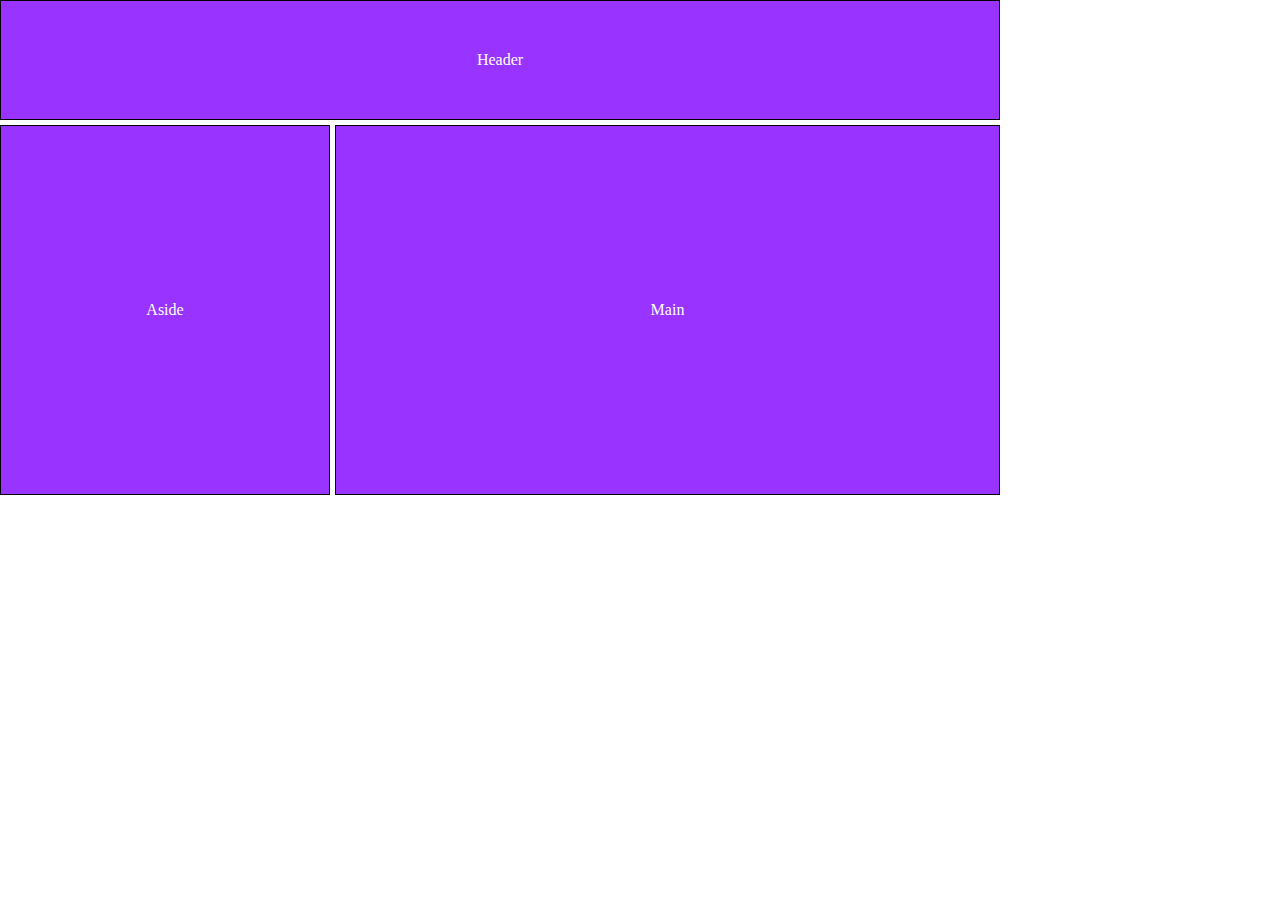
<file: absolute-positioning/index.html>
<!DOCTYPE html>
<html lang="en">
  <head>
    <meta charset="UTF-8" />
    <meta name="viewport" content="width=device-width, initial-scale=1.0" />
    <link rel="stylesheet" href="css/style.css" />
    <title>CSS Grid</title>
  </head>
  <body>
    <div class="grid-container">
      <header class="grid-item header">
        <p>Header</p>
      </header>
      <aside class="grid-item aside">
        <p>Aside</p>
      </aside>
      <main class="grid-item main">
        <p>Main</p>
      </main>
    </div>
  </body>
</html>
</file>
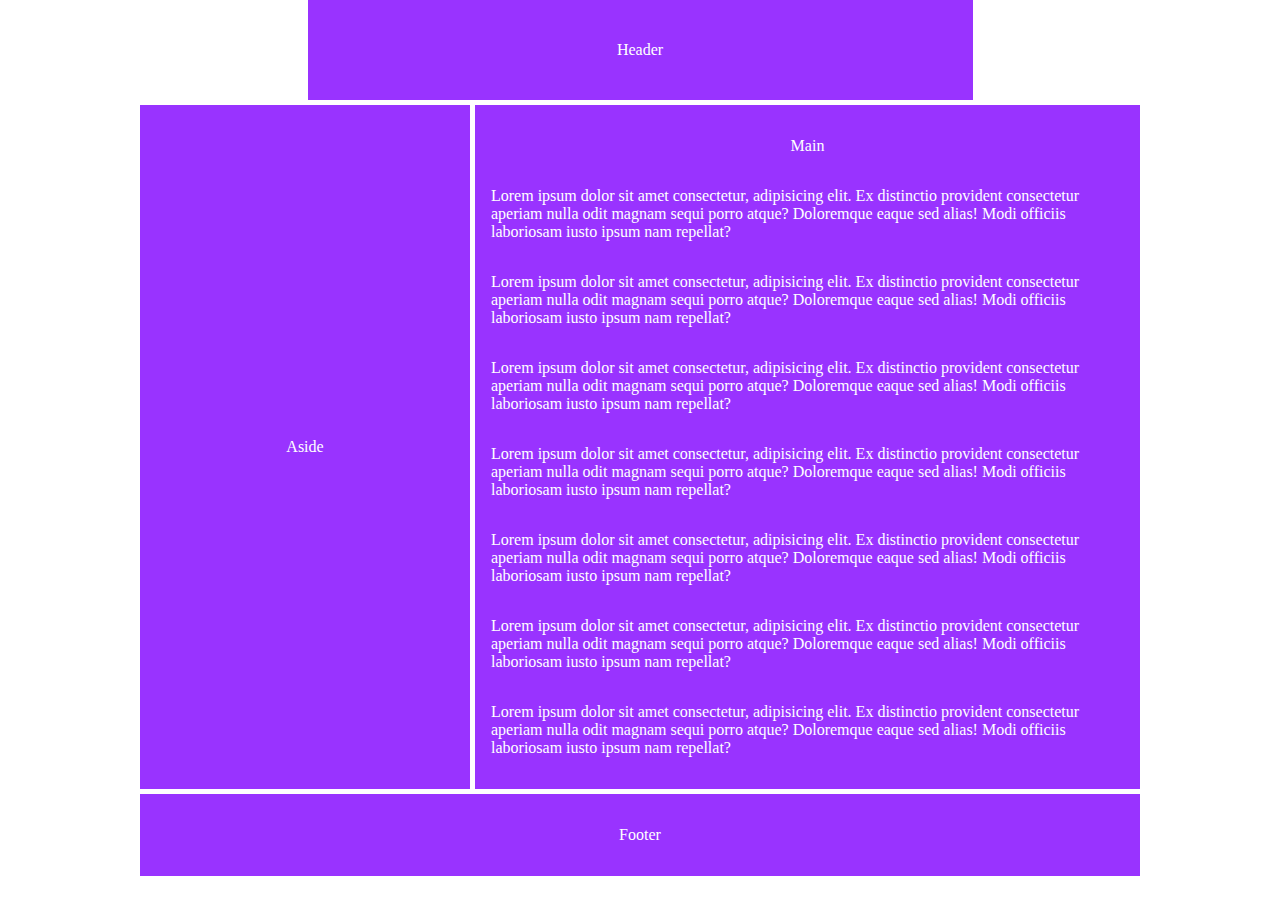
<file: grid-areas/index.html>
<!DOCTYPE html>
<html lang="en">
  <head>
    <meta charset="UTF-8" />
    <meta name="viewport" content="width=device-width, initial-scale=1.0" />
    <link rel="stylesheet" href="css/style.css" />
    <title>CSS Grid</title>
  </head>
  <body>
    <div class="grid-container">
      <header class="grid-item header">
        <p>Header</p>
      </header>
      <aside class="grid-item aside">
        <p>Aside</p>
      </aside>
      <main class="grid-item main">
        <p>Main</p>
        <p>
          Lorem ipsum dolor sit amet consectetur, adipisicing elit. Ex
          distinctio provident consectetur aperiam nulla odit magnam sequi porro
          atque? Doloremque eaque sed alias! Modi officiis laboriosam iusto
          ipsum nam repellat?
        </p>
        <p>
          Lorem ipsum dolor sit amet consectetur, adipisicing elit. Ex
          distinctio provident consectetur aperiam nulla odit magnam sequi porro
          atque? Doloremque eaque sed alias! Modi officiis laboriosam iusto
          ipsum nam repellat?
        </p>
        <p>
          Lorem ipsum dolor sit amet consectetur, adipisicing elit. Ex
          distinctio provident consectetur aperiam nulla odit magnam sequi porro
          atque? Doloremque eaque sed alias! Modi officiis laboriosam iusto
          ipsum nam repellat?
        </p>
        <p>
          Lorem ipsum dolor sit amet consectetur, adipisicing elit. Ex
          distinctio provident consectetur aperiam nulla odit magnam sequi porro
          atque? Doloremque eaque sed alias! Modi officiis laboriosam iusto
          ipsum nam repellat?
        </p>
        <p>
          Lorem ipsum dolor sit amet consectetur, adipisicing elit. Ex
          distinctio provident consectetur aperiam nulla odit magnam sequi porro
          atque? Doloremque eaque sed alias! Modi officiis laboriosam iusto
          ipsum nam repellat?
        </p>
        <p>
          Lorem ipsum dolor sit amet consectetur, adipisicing elit. Ex
          distinctio provident consectetur aperiam nulla odit magnam sequi porro
          atque? Doloremque eaque sed alias! Modi officiis laboriosam iusto
          ipsum nam repellat?
        </p>
        <p>
          Lorem ipsum dolor sit amet consectetur, adipisicing elit. Ex
          distinctio provident consectetur aperiam nulla odit magnam sequi porro
          atque? Doloremque eaque sed alias! Modi officiis laboriosam iusto
          ipsum nam repellat?
        </p>
      </main>
      <footer class="grid-item footer">
        <p>Footer</p>
      </footer>
    </div>
  </body>
</html>
</file>
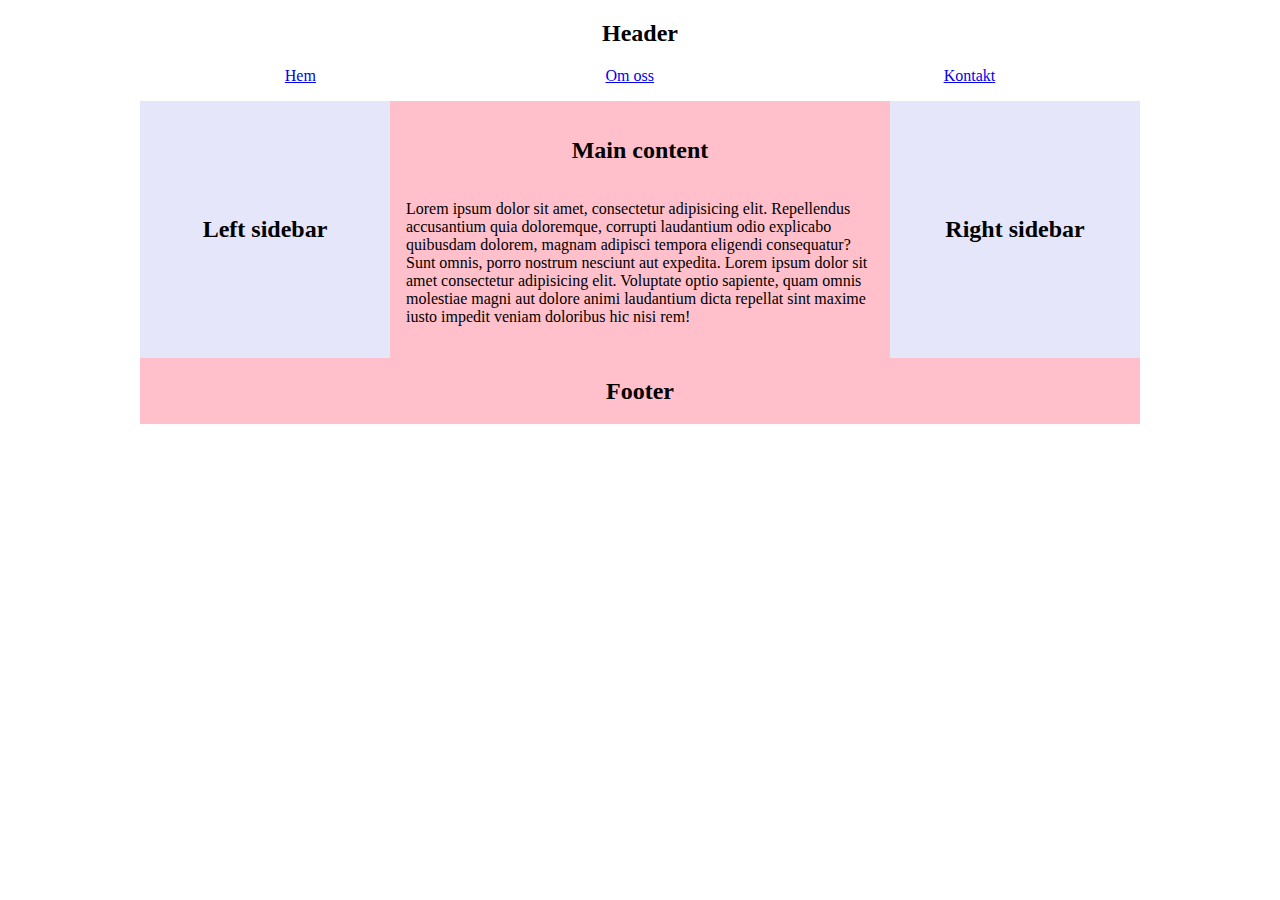
<file: mobile-first-grid/index.html>
<!DOCTYPE html>
<html lang="en">
  <head>
    <meta charset="UTF-8" />
    <meta name="viewport" content="width=device-width, initial-scale=1.0" />
    <link rel="stylesheet" href="css/style.css" />
    <title>CSS Grid</title>
  </head>
  <body>
    <div class="grid-container">
      <header class="header">
        <h2>Header</h2>
        <nav class="header__menu">
          <a href="#">Hem</a>
          <a href="#">Om oss</a>
          <a href="#">Kontakt</a>
        </nav>
      </header>
      <aside class="aside-left">
        <h2>Left sidebar</h2>
      </aside>
      <main class="main-content">
        <h2>Main content</h2>
        <p>
          Lorem ipsum dolor sit amet, consectetur adipisicing elit. Repellendus
          accusantium quia doloremque, corrupti laudantium odio explicabo
          quibusdam dolorem, magnam adipisci tempora eligendi consequatur? Sunt
          omnis, porro nostrum nesciunt aut expedita. Lorem ipsum dolor sit amet
          consectetur adipisicing elit. Voluptate optio sapiente, quam omnis
          molestiae magni aut dolore animi laudantium dicta repellat sint maxime
          iusto impedit veniam doloribus hic nisi rem!
        </p>
      </main>
      <aside class="aside-right">
        <h2>Right sidebar</h2>
      </aside>
      <footer class="footer">
        <h2>Footer</h2>
        <section class="footer__boxes">
          <article class="footer__box"></article>
          <article class="footer__box"></article>
          <article class="footer__box"></article>
          <article class="footer__box"></article>
        </section>
      </footer>
    </div>
  </body>
</html>
</file>
<file: absolute-positioning/css/style.css>
* {
  box-sizing: border-box;
}

body {
  width: 100vw;
  height: 100vh;
  margin: 0;
}

/** fr = fraction en enhet i CSS Grid och innebär att varje kolumn ska vara lika stor baserat på tillgänglig bredd i webbläsaren*/
.grid-container {
  max-width: 1000px;
  display: grid;
  grid-template-columns: repeat(
    6,
    1fr
  ); /** repeat() antal kolumner och storlek */
  grid-template-rows: repeat(4, 120px);
  gap: 5px;
}

.grid-item {
  background-color: #93f;
  color: #fff;
  display: flex;
  justify-content: center;
  align-items: center;
  border: 1px solid #000;
}

.header {
  grid-column: 1 / 7;
}

.aside {
  grid-column: 1 / 3;
  grid-row: 2 / 5;
}

.main {
  grid-column: 3 / 7;
  grid-row: 2 / 5;
}
</file>
<file: grid-areas/css/style.css>
* {
  box-sizing: border-box;
}

body {
  width: 100vw;
  height: 100vh;
  margin: 0;
}

/** fr = fraction en enhet i CSS Grid och innebär att varje kolumn ska vara lika stor baserat på tillgänglig bredd i webbläsaren*/
.grid-container {
  max-width: 1000px;
  display: grid;
  grid-template-columns: repeat(6, 1fr);
  grid-template-rows: 100px auto;
  grid-template-areas:
    ". header header header header ."
    "aside aside main main main main"
    "footer footer footer footer footer footer";
  /** punkt (.) används när man inte vill populera en viss kolumn */
  gap: 5px;
  margin: 0 auto;
}

.grid-item {
  background-color: #93f;
  color: #fff;
  display: flex;
  flex-direction: column;
  justify-content: center;
  align-items: center;
  padding: 1rem;
}

.header {
  grid-area: header;
}

.aside {
  grid-area: aside;
}

.main {
  grid-area: main;
}

.footer {
  grid-area: footer;
}
</file>
<file: mobile-first-grid/css/style.css>
* {
  box-sizing: border-box;
}

body {
  width: 100vw;
  height: 100vh;
  margin: 0;
}

/** fr = fraction en enhet i CSS Grid och innebär att varje kolumn ska vara lika stor baserat på tillgänglig bredd i webbläsaren*/
.grid-container {
  max-width: 1000px;
  display: grid;
  grid-template-columns: 100%;
  grid-auto-rows: auto;
  grid-template-areas:
    "header"
    "asideLeft"
    "main"
    "asideRight"
    "footer";
  margin: 0 auto;
}

.header {
  grid-area: header;
  display: flex;
  flex-direction: column;
  align-items: center;
  margin-bottom: 1rem;
}

.header__menu {
  width: 100%;
  display: flex;
  justify-content: space-around;
}

.aside-left {
  grid-area: asideLeft;
  display: flex;
  justify-content: center;
  align-items: center;
  background-color: lavender;
  min-height: 15rem;
}

.main-content {
  grid-area: main;
  display: flex;
  flex-direction: column;
  justify-content: center;
  align-items: center;
  background-color: pink;
  padding: 1rem;
}

.aside-right {
  grid-area: asideRight;
  display: flex;
  justify-content: center;
  align-items: center;
  background-color: lavender;
  min-height: 15rem;
}

.footer {
  grid-area: footer;
  display: flex;
  justify-content: center;
  align-items: center;
  background-color: pink;
}

@media screen and (min-width: 768px) {
  .grid-container {
    grid-template-columns: repeat(4, 1fr);
    grid-template-areas:
      "header header header header"
      "asideLeft main main asideRight"
      "footer footer footer footer";
  }
}
</file>
